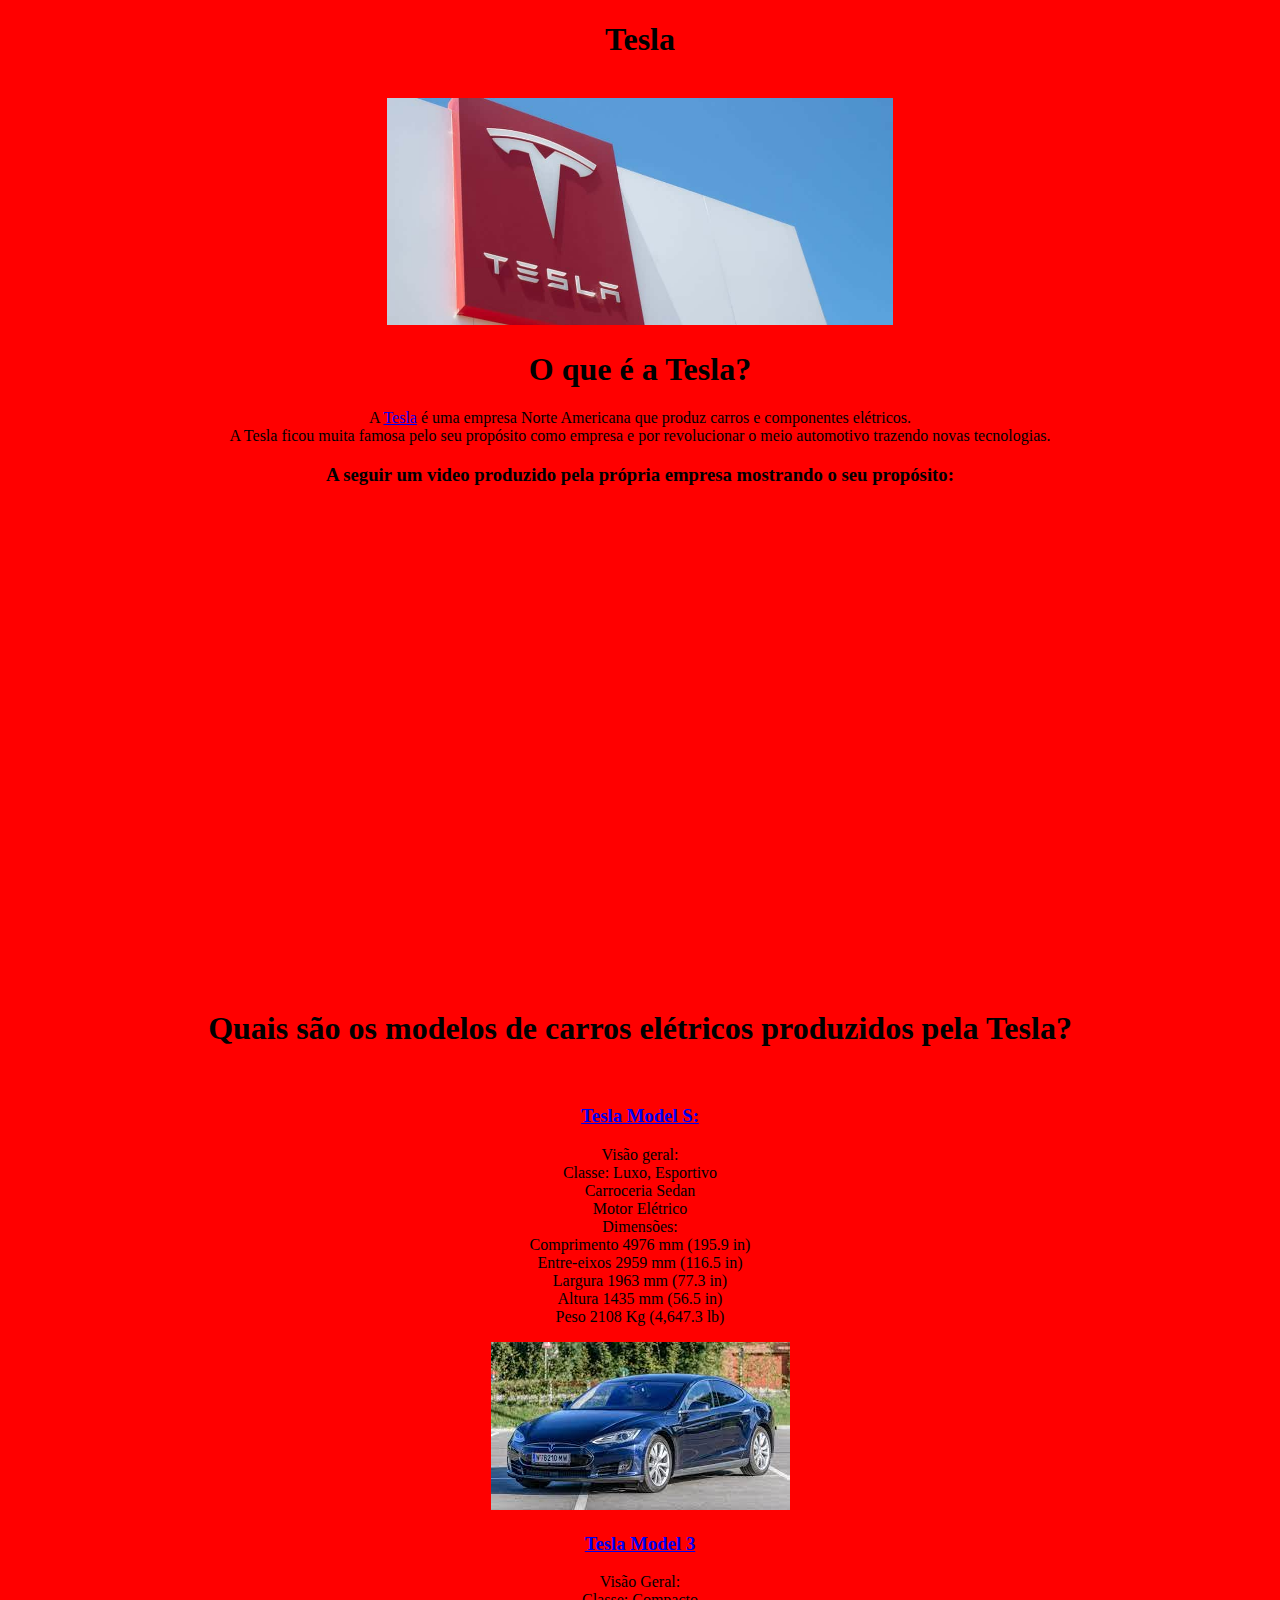
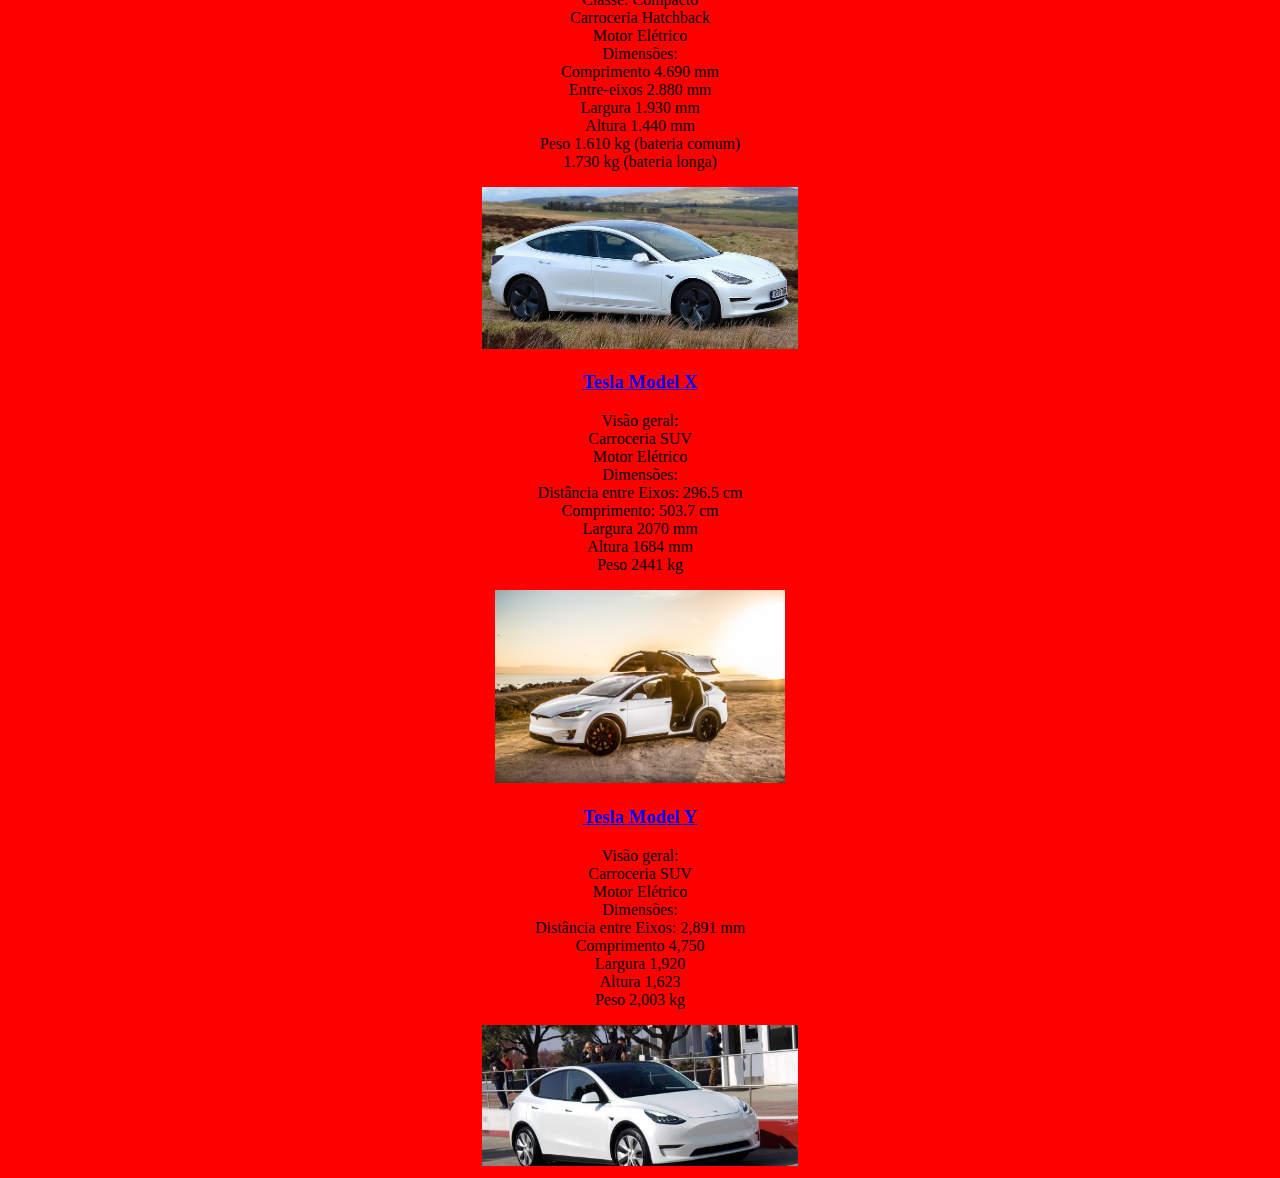
<file: index.html>
<!DOCTYPE html>

    <body style="background-color: red;">

        <title> Tesla </title>

        <h1 style="text-align: center;"> Tesla </h1> <br>

        <center>
           <img src="img/shutterstock_1415202155-1000x450.jpg" height="40%" width="40%"
        </center>

        <h1 style="text-align: center;"> O que é a Tesla? </h1>
        <p style="text-align: center;"> A <a href="https://www.tesla.com" target="_blank">Tesla</a> é uma empresa Norte Americana que produz carros e componentes elétricos.<br>
            A Tesla ficou muita famosa pelo seu propósito como empresa e por revolucionar o meio automotivo trazendo novas tecnologias. </p>

        <h3 style="text-align: center;"> A seguir um video produzido pela própria empresa mostrando o seu propósito: </h3>
        
        <iframe width="1300" height="480" src="https://www.youtube.com/embed/azUbCdcAeFM" title="YouTube video player" frameborder="0" allow="accelerometer; autoplay; clipboard-write; encrypted-media; gyroscope; picture-in-picture" allowfullscreen></iframe>
    
        <h1 style="text-align: center;"> Quais são os modelos de carros elétricos produzidos pela Tesla? </h1> <br>

        <h3 style="text-align: center;" > <a href="https://www.tesla.com/models" target="_blank"> Tesla Model S: </a> </h3>

        <p style="text-align: center;">  
            Visão geral:<br>
            Classe: Luxo, Esportivo <br>
            Carroceria Sedan <br>
            Motor Elétrico <br>
            Dimensões: <br>
            Comprimento	4976 mm (195.9 in) <br>
            Entre-eixos	2959 mm (116.5 in) <br>
            Largura	1963 mm (77.3 in) <br>
            Altura	1435 mm (56.5 in) <br>
            Peso	2108 Kg (4,647.3 lb) <br>
        </p>
    <center>
        <img src="img/download.jpg"> <br>
    </center>

    <h3 style="text-align: center;"> <a href="https://www.tesla.com/model3" target="_blank"> Tesla Model 3 </a></h3>
    
        <p style="text-align: center;">
            Visão Geral: <br>
            Classe:	Compacto <br>
            Carroceria	Hatchback <br>
            Motor Elétrico <br>
            Dimensões: <br>
            Comprimento	4.690 mm <br>
            Entre-eixos	2.880 mm <br>
            Largura	1.930 mm <br>
            Altura	1.440 mm <br>
            Peso	1.610 kg (bateria comum) <br>
                    1.730 kg (bateria longa) <br>
        </p>
    <center>
        <img src="img/tesla-model-3-.jpg" height="25%" width="25%">
    </center>

    <h3 style="text-align: center;"> <a href="https://www.tesla.com/modelx" target="_blank"> Tesla Model X </a> </h3>

    <p style="text-align: center;">
    Visão geral: <br>
    Carroceria SUV <br>
    Motor Elétrico <br>
    Dimensões: <br>
    Distância entre Eixos: 296.5 cm <br>
    Comprimento: 503.7 cm <br>
    Largura 2070 mm <br>
    Altura 1684 mm <br>
    Peso 2441 kg <br>
    </p>
    <center>
        <img src="img/Tesla-Model-X.jpg" height="23%" width="23%">
    </center>
    
    <h3 style="text-align: center;"> <a href="https://www.tesla.com/modely" target="_blank"> Tesla Model Y </a></h3>

    <p style="text-align: center;">
    Visão geral: <br>
    Carroceria SUV <br>
    Motor Elétrico <br>
    Dimensões: <br>
    Distância entre Eixos: 2,891 mm <br>
    Comprimento 4,750 <br>
    Largura 1,920 <br>
    Altura 1,623 <br>
    Peso 2,003 kg <br>
    </p>
    <center>
        <img src="img/20191227113213-1008x450.jpg" height="25%" width="25%"
    </center>

    </body>

</html>
</file>
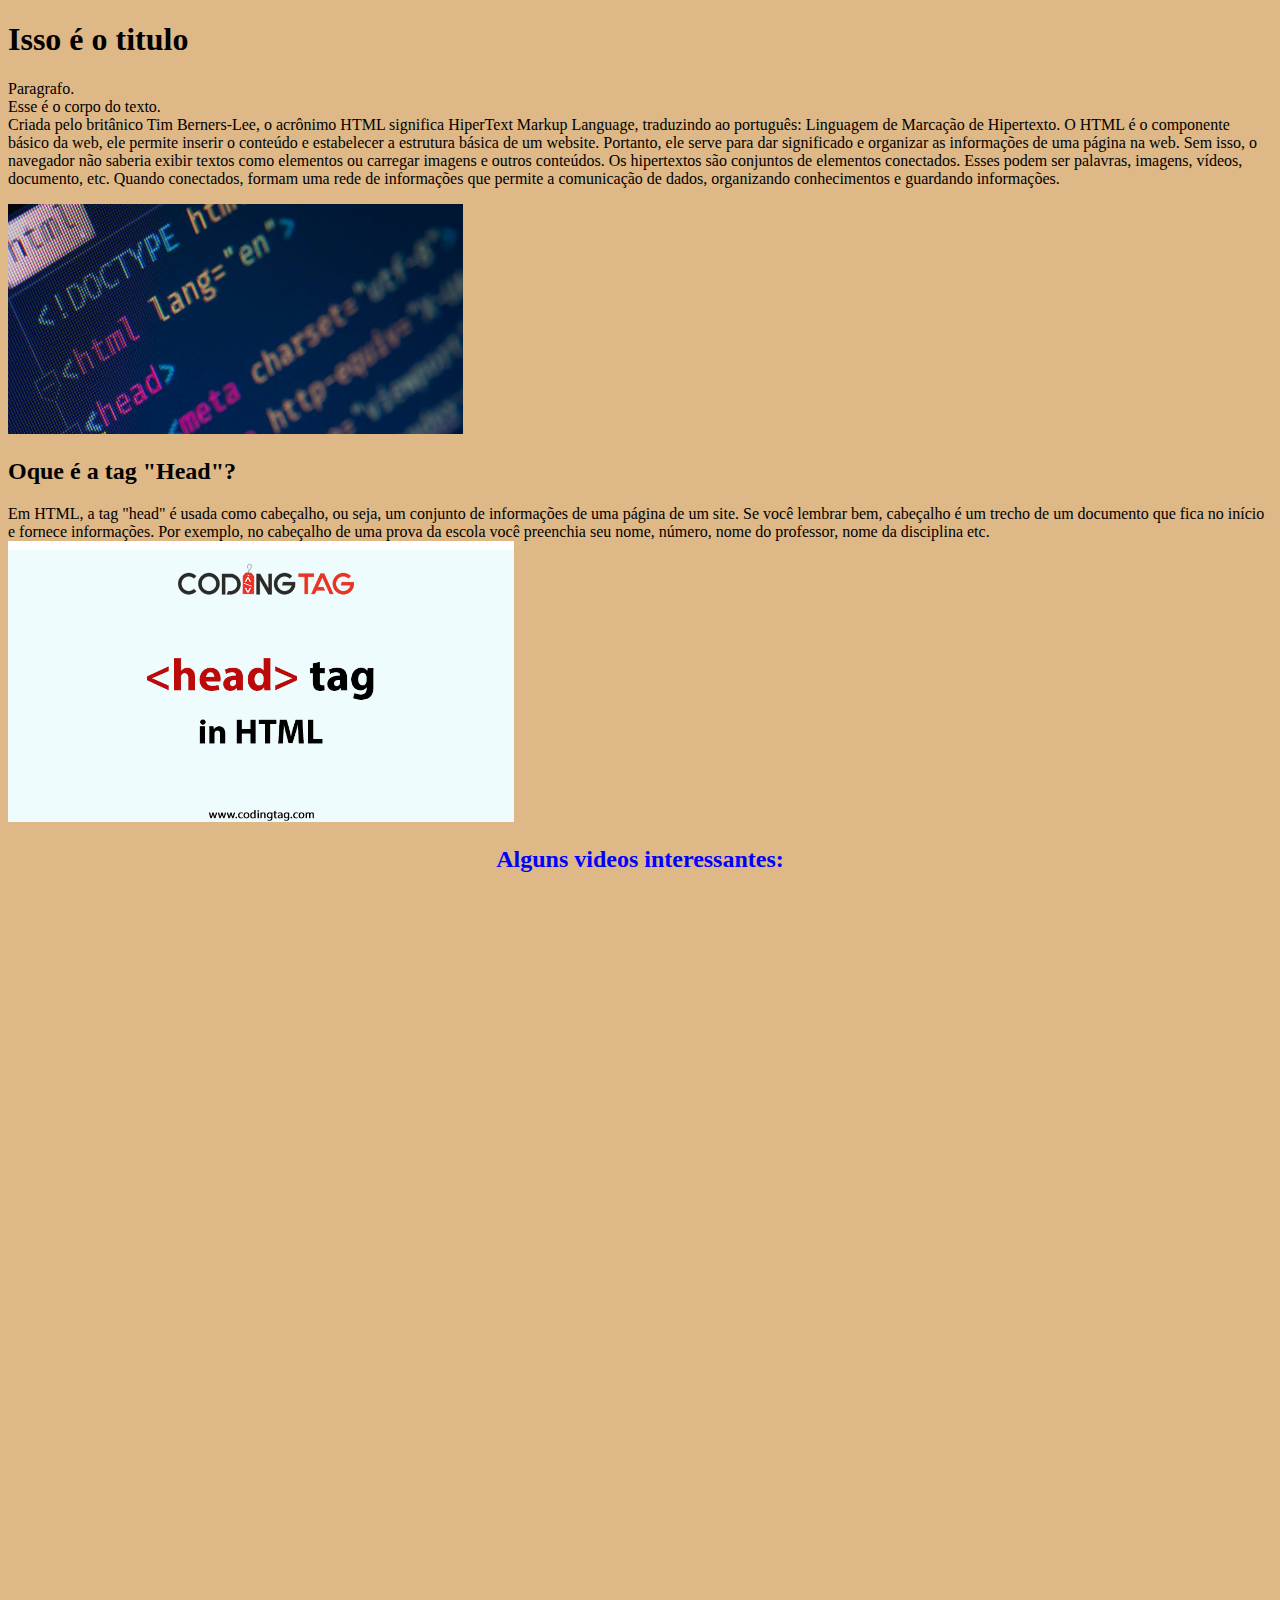
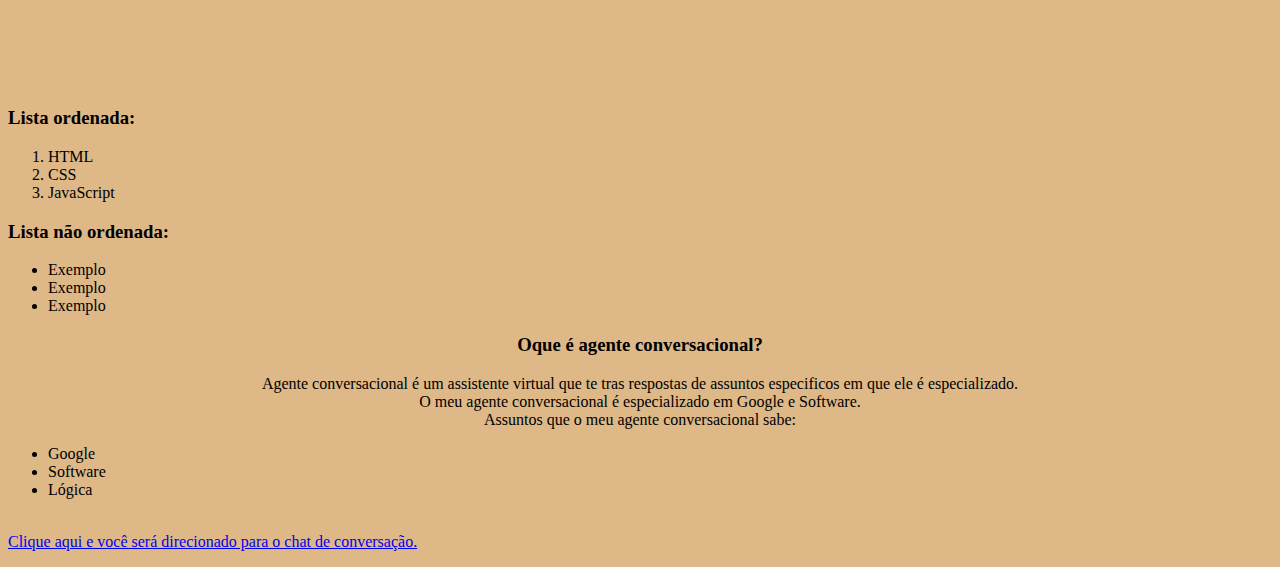
<file: index3.html>
<!DOCTYPE html>


<html>
   <head>
       <title> texto da barra de titulo </title>
   </head> 
   
   <body style="background-color: burlywood;">
       
       <h1> Isso é o titulo  </h1>

      <p>
  Paragrafo. <br> 
Esse é o corpo do texto. <br>

Criada pelo britânico Tim Berners-Lee, o acrônimo HTML significa HiperText Markup Language, traduzindo ao português: Linguagem de Marcação de Hipertexto.  O HTML é o componente básico da web, ele permite inserir o conteúdo e estabelecer a estrutura básica de um website. Portanto, ele serve para dar significado e organizar as informações de uma página na web. Sem isso, o navegador não saberia exibir textos como elementos ou carregar imagens e outros conteúdos.

Os hipertextos são conjuntos de elementos conectados. Esses podem ser palavras, imagens, vídeos, documento, etc. Quando conectados, formam uma rede de informações que permite a comunicação de dados, organizando conhecimentos e guardando informações.

      </p>
   <img src="img/fotohtml.jpg.jpg" height="36%" width="36%"> <br>

    <h2> Oque é a tag "Head"? </h2>

Em HTML, a tag "head" é usada como cabeçalho, ou seja, um conjunto de informações de uma página de um site.

Se você lembrar bem, cabeçalho é um trecho de um documento que fica no início e fornece informações. Por exemplo, no cabeçalho de uma prova da escola você preenchia seu nome, número, nome do professor, nome da disciplina etc. <br>

   <img src="img/html.png" height="40%" width="40%">

   <!-- Neste trecho do código estamos apresentando a tag h3, p, img. -->

   <!-- 

     <h3> alguns sites interessantes: </h3>
   
   <img src="img/logo_senac.png" height="20%" width="20%"> <br> <a href="https://www.senac.br" target=" _blank"> Senac</a> <br>

   <img src="img/logo_senac.png" height="20%" width="20%"> <br> <a href="https://www.senac.br" target=" _blank"> Senac</a> <br>
   
   <img src="img/saraiva.jpg" height="20%" width="20%"> <br> <a href="https://www.saraiva.com.br/livros" target=" _blank"> Saraiva</a> <br>
   -->
   <!-- oque está aqui é um comentário -->

      <center> <h2 style="color:blue"> Alguns videos interessantes: </h2> </center>

     <center> <iframe width="700" height="394" src="https://www.youtube.com/embed/qHHXjEmOJyk" title="YouTube video player" frameborder="0" allow="accelerometer; autoplay; clipboard-write; encrypted-media; gyroscope; picture-in-picture" allowfullscreen></iframe> <br> </center>

     <center> <iframe width="700" height="394" src="https://www.youtube.com/embed/4dQtz1PpY9A" title="YouTube video player" frameborder="0" allow="accelerometer; autoplay; clipboard-write; encrypted-media; gyroscope; picture-in-picture" allowfullscreen></iframe> </center>

    <h3> Lista ordenada: </h3>
    <ol>
      <li> HTML </li>
      <li> CSS </li>
      <li> JavaScript </li>
    </ol>

    <h3> Lista não ordenada: </h3>
    <ul>
      <li> Exemplo </li>
      <li> Exemplo </li>
      <li> Exemplo </li>  
    </ul>

      <center> 
        <h3> Oque é agente conversacional? </h3> 
      
    <p> Agente conversacional é um assistente virtual que te tras respostas de assuntos especificos em que ele é especializado. <br>
        O meu agente conversacional é especializado em Google e Software. <br>
        Assuntos que o meu agente conversacional sabe: <br>
    </center>
    <ul>
        <li> Google </li>
        <li> Software </li>
        <li> Lógica </li>
    </ul>
    
  <br>

  <a href="http://avatar.cinted.ufrgs.br/higia.old/gui/jquery/" target="_blank"> Clique aqui e você será direcionado para o chat de conversação. </a>
    
  
  </p> 

     </body>

</html>
</file>
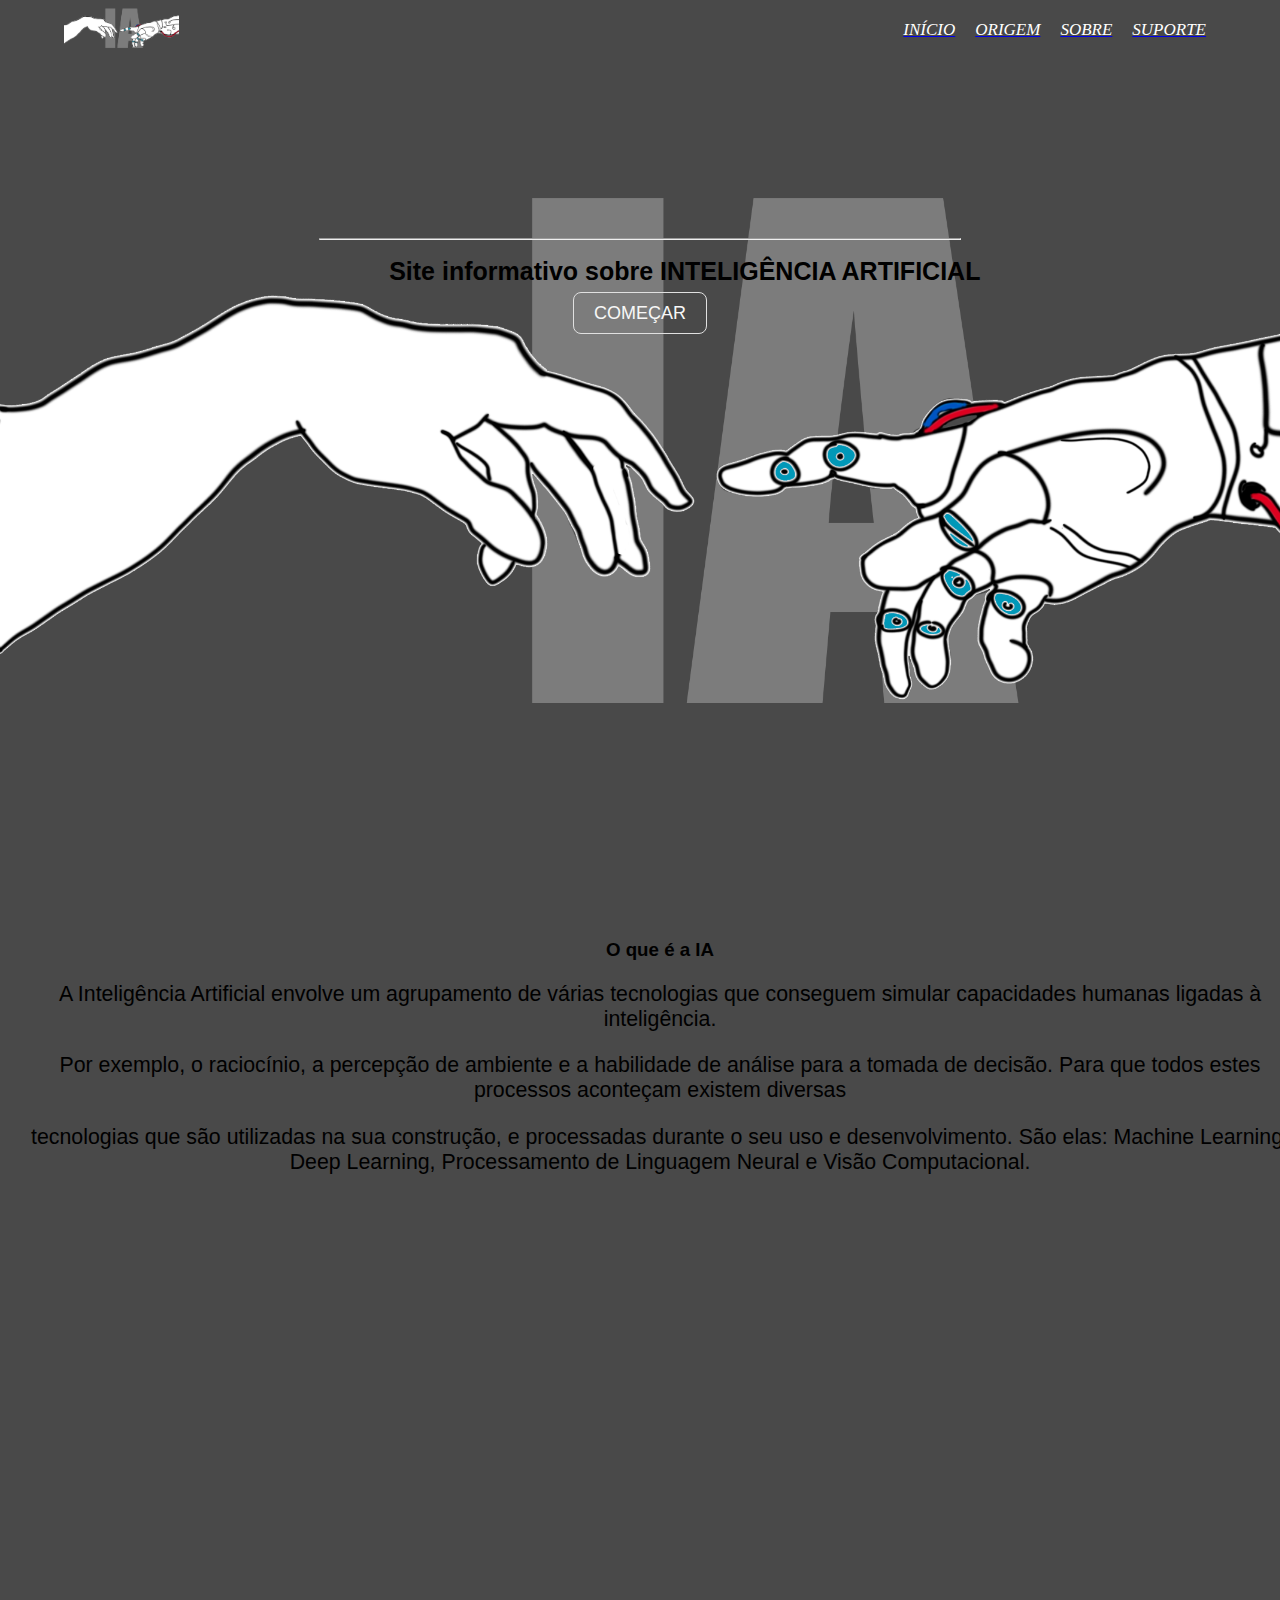
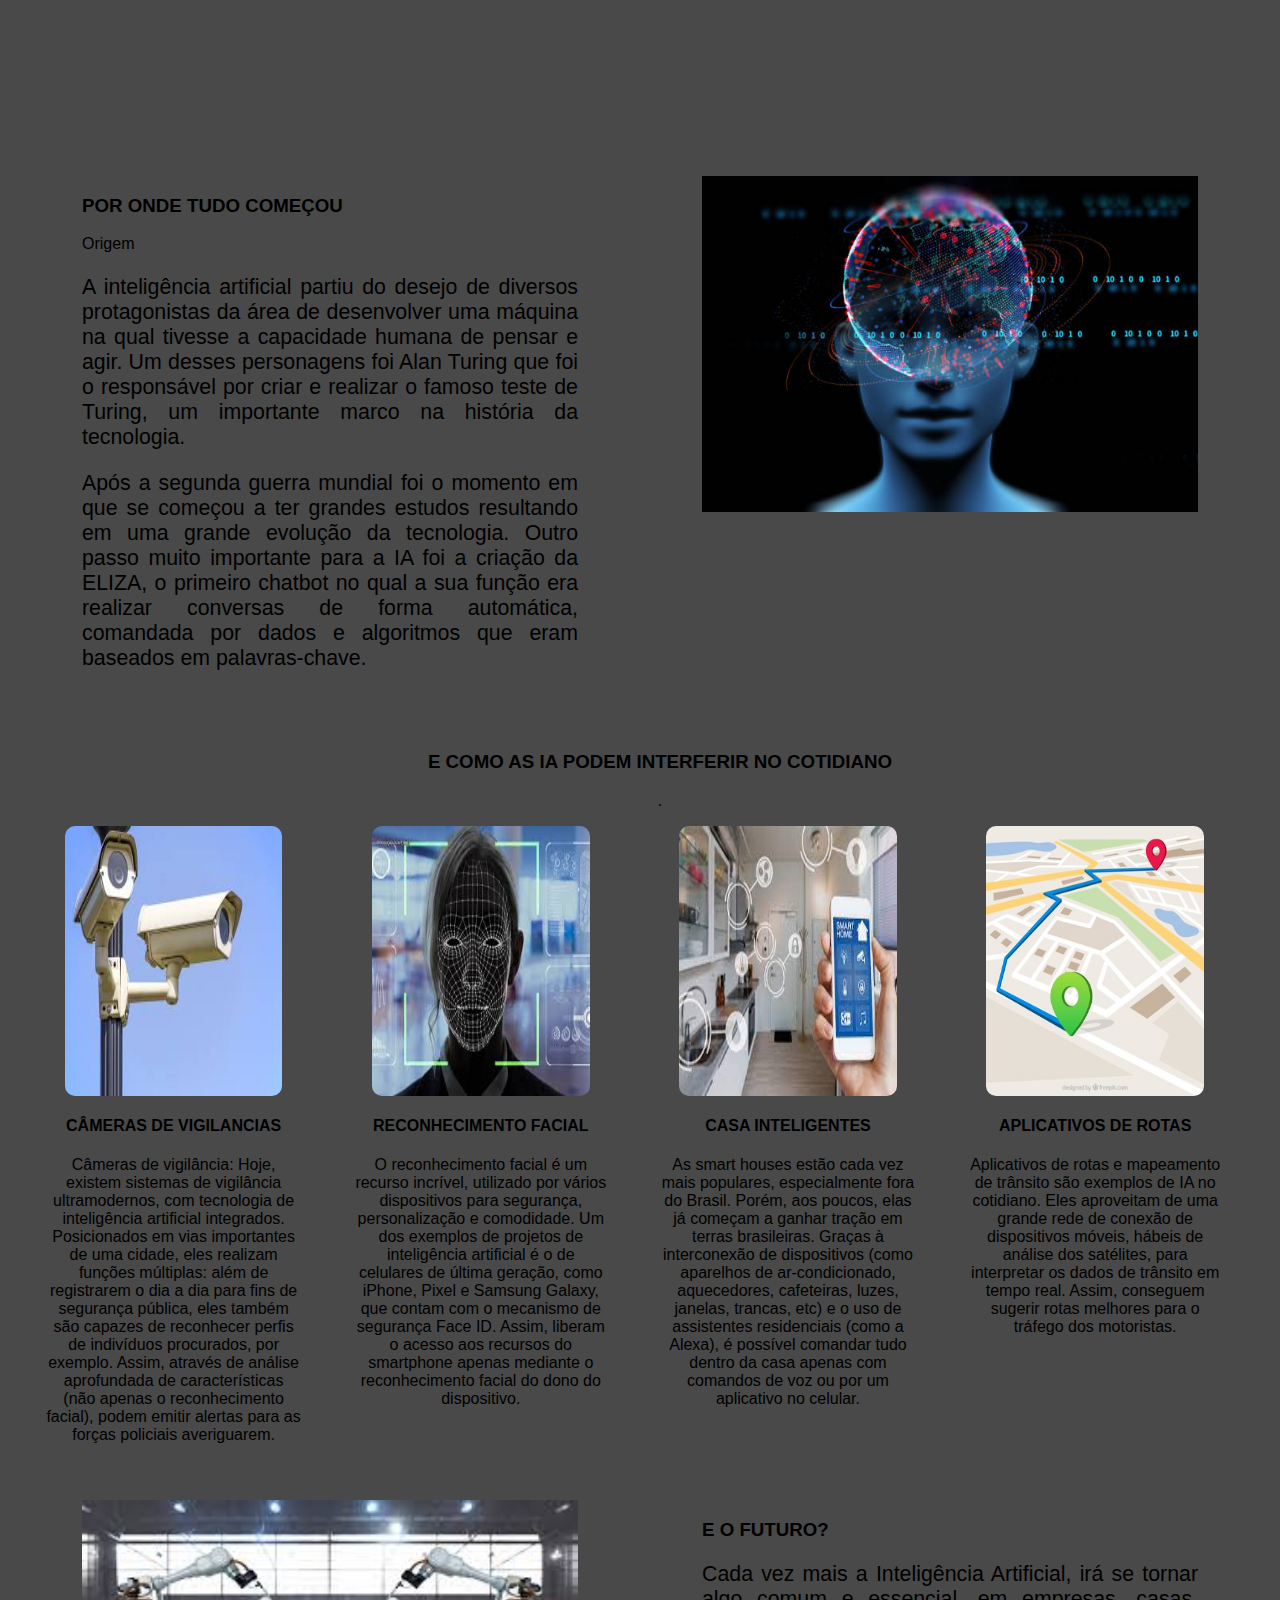
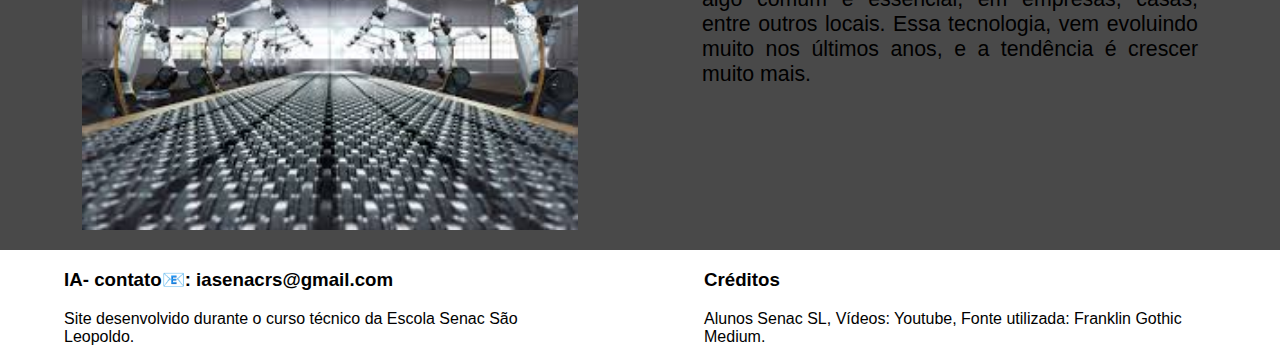
<file: site novo.html>
<html>


<head>
    <title>IA</title>
    <link rel="stylesheet" href="style novo.css">
    <meta name="viewport" content="width:device-width, initial-scale=1.0">
    <script src="https://ajax.googleapis.com/ajax/libs/jquery/3.3.1/jquery.min.js"></script>
</head>
<body>
    <header>
        <div id="logodiv">
            <a href="#background">
            <img id="logo" src="logo para site novo att.png" alt="IA"/>
        </a>
        </div>
        <ul id="menu">
            <li><a href="#projeto"> <font color= white>INÍCIO</font></a></li>
            <li><a href="#sobre"><font color= white>ORIGEM</font></a></li>
            <li><a href="#artigo"><font color= white>SOBRE</font></a></li>
            <li><a href="#grafico"><font color= white>SUPORTE</font></a></li>
        </ul>
    </header>
    <!--- Imagem de fundo com o logo --->
    <div id="background">
        <h1 id="titulo"> INTELIGÊNCIA ARTIFICIAL</h1>
        <hr width="50%" >
        <h1 id="subtitulo" >Site informativo sobre INTELIGÊNCIA ARTIFICIAL</h2>
        <a id="acao" href="#projeto" target="_blanck" > COMEÇAR </a>
    </div>

    <!-- Introdução -->
  
   
    <section id="projeto" class="destaque">

        <div class="centralizado">
            <h3 class="centralizado"> O que é a IA </h3>
            <p class="justificado centralizado"> A Inteligência Artificial envolve um agrupamento de várias tecnologias que conseguem simular capacidades humanas ligadas à inteligência. </p>
            <p class="justificado centralizado"> Por exemplo, o raciocínio, a percepção de ambiente e a habilidade de análise para a tomada de decisão. Para que todos estes processos aconteçam existem diversas</p>
            <p class="justificado centralizado"> tecnologias que são utilizadas na sua construção, e processadas durante o seu uso e desenvolvimento. São elas: Machine Learning, Deep Learning, Processamento de Linguagem Neural e Visão Computacional.</p>
        </div>     
        <div class="coluna dois">       
            <iframe width="100%" height="60%" src="https://www.youtube.com/embed/5nCVE76LqZQ" title="YouTube video player" frameborder="0" allow="accelerometer; autoplay; clipboard-write; encrypted-media; gyroscope; picture-in-picture" allowfullscreen></iframe>
        </div>

        <div class="coluna dois">
            <iframe width="100%" height="60%" src="https://www.youtube.com/embed/nIU8wew3Ax8" title="YouTube video player" frameborder="0" allow="accelerometer; autoplay; clipboard-write; encrypted-media; gyroscope; picture-in-picture" allowfullscreen></iframe>
        </div>
    </section>

 <!-- Origem -->

 <section id="sobre" >
    <div class="coluna dois destaque2">
        <h3>POR ONDE TUDO COMEÇOU</h3>
        <p>Origem</p>
        <p class="justificado">A inteligência artificial partiu do desejo de diversos protagonistas da área de desenvolver uma máquina na qual tivesse a capacidade humana de pensar e agir. Um desses personagens foi Alan Turing que foi o responsável por criar e realizar o famoso teste de Turing, um importante marco na história da tecnologia.</p>
        <p class="justificado">Após a segunda guerra mundial foi o momento em que se começou a ter grandes estudos resultando em uma grande evolução da tecnologia. Outro passo muito importante para a IA foi a criação da ELIZA, o primeiro chatbot no qual a sua função era realizar conversas de forma automática, comandada por dados e algoritmos que eram baseados em palavras-chave.  </p>
    </div>
    <div class="coluna dois destaque2">
        <img width="100%" src="img da IA.jpg" alt="Uma mulher com notebook" />
    </div>
</section>


<!-- AI's no cotidiano -->
 
    <section id="artigo" class="destaque"> 
        <h3 class="centralizado">E COMO AS IA PODEM INTERFERIR NO COTIDIANO</h3>
        <p class="centralizado">. </p>

        <div class="coluna tres centralizado"> 
            <a href="MDC_corrigido_.docx">
            <img class="imgeco" src="cameras.jpg" alt="cameras">
        </a>
            <h4>CÂMERAS DE VIGILANCIAS</h4>
            <p>Câmeras de vigilância: 

                Hoje, existem sistemas de vigilância ultramodernos, com tecnologia de inteligência artificial integrados. 
                
                Posicionados em vias importantes de uma cidade, eles realizam funções múltiplas: além de registrarem o dia a dia para fins de segurança pública, eles também são capazes de reconhecer perfis de indivíduos procurados, por exemplo. 
                
                Assim, através de análise aprofundada de características (não apenas o reconhecimento facial), podem emitir alertas para as forças policiais averiguarem. </p>
        </div>

        <div  class="coluna tres centralizado"> 
            <a href="artigo.docx">
            <img class="imgeco" src="reconhecimento facil.jpg" alt="reconhecimejnto facil">
        </a>
            <h4>RECONHECIMENTO FACIAL</h4>
            <p>O reconhecimento facial é um recurso incrível, utilizado por vários dispositivos para segurança, personalização e comodidade. 

                Um dos exemplos de projetos de inteligência artificial é o de celulares de última geração, como iPhone, Pixel e Samsung Galaxy, que contam com o mecanismo de segurança Face ID. 
                
                Assim, liberam o acesso aos recursos do smartphone apenas mediante o reconhecimento facial do dono do dispositivo. </p>
        </div>

        <div  class="coluna tres centralizado">
             <a href="MDC_corrigido_portugues_ODS_.docx">
            <img class="imgeco" src="casa inteligente.jpg" alt="casa inteligente" >
        </a>
            <h4>CASA INTELIGENTES</h4>
            <p>As smart houses estão cada vez mais populares, especialmente fora do Brasil. Porém, aos poucos, elas já começam a ganhar tração em terras brasileiras. 

                Graças à interconexão de dispositivos (como aparelhos de ar-condicionado, aquecedores, cafeteiras, luzes, janelas, trancas, etc) e o uso de assistentes residenciais (como a Alexa), é possível comandar tudo dentro da casa apenas com comandos de voz ou por um aplicativo no celular. </p>
        </div> 

        <div  class="coluna tres centralizado">
            <a href="Trabalho_Infantil_pronto_1.docx">
                <img class="imgeco" src="mapa.jpg" alt="Aplicativos de rotas" >
            </a>
            <h4>APLICATIVOS DE ROTAS</h4>
            <p>Aplicativos de rotas e mapeamento de trânsito são exemplos de IA no cotidiano.

                Eles aproveitam de uma grande rede de conexão de dispositivos móveis, hábeis de análise dos satélites, para interpretar os dados de trânsito em tempo real.
                
                Assim, conseguem sugerir rotas melhores para o tráfego dos motoristas. </p>
        </div> 

     </section>

     

<!-- Iniciandoos slides sobre os gráficos -->
<section id="sobre" >
    <div class="coluna dois destaque2">
        <img width="100%" src="blabla.jpg" alt="Uma mulher com notebook" />
    </div>
    <div class="coluna dois destaque2">
        <h3>E O FUTURO? </h3>
    <p class="justificado">Cada  vez mais a Inteligência Artificial, irá se tornar algo comum e essencial, em empresas, casas, entre outros locais.  Essa tecnologia, vem evoluindo muito nos últimos anos, e a tendência é crescer muito mais. </p>
    </div>
    
</section>

<footer>
    <div class="coluna dois branco">
        <h3>IA- contato📧: iasenacrs@gmail.com </h3>
        <p>Site desenvolvido durante o curso técnico da Escola Senac São Leopoldo.</p>
    </div>
    <div class="coluna dois branco">
        <h3>Créditos</h3>
        <p>Alunos Senac SL,     Vídeos: Youtube,    Fonte utilizada: Franklin Gothic Medium.</p>
    </div>
</footer>

</body>
</html>
</file>
<file: style novo.css>
html, body {
    margin: 0;
    padding: 0;
    background-color: #494949;
}

header {
    background-color: #494949;
    color: rgb(255, 255, 255);
    height: 60px;
    width: 100%;
    position: fixed;
    z-index: 10;
    font-family: fantasy;
    font-size: 17;
   font-style: italic;
   
   
}

#logo {
    width: 115px;
    position: absolute;
    top: 0px;
    margin-left: 5%;
    cursor: pointer;
}

#menu {
    float: right;
    margin-right: 5%;
    list-style-type: none;
    margin-top: 0px;
    cursor: pointer;
}
 li {
    float: left;
    padding: 20 10 20 10;
}
 li:hover {
    background-color: #646464;
}

#background {
    background: url(agr\ vai.png);
    height: 100%;
    width: 100%;
    text-align: center;
    background-size: cover;
}

#titulo {
    color: rgba(255, 255, 255, 0);
    padding-top: 9.5%;
    font-size: 70px ;
    line-height: 1;
    text-shadow: rgb(190, 186, 166);
    font-family: 'Franklin Gothic Medium', 'Arial Narrow', Arial, sans-serif
}

#subtitulo {
    color: rgb(0, 0, 0);
    padding-top: 0%;
    padding-left: 21%;
    padding-right: 20%;
    font-size: 25px;
     text-align: center; 
     width: 65%;
     font-family: 'Franklin Gothic Medium', 'Arial Narrow', Arial, sans-serif
}


#acao {
    color: rgb(247, 247, 247);
    border: 1px rgb(224, 224, 224) solid;
    padding: 10px 20px 10px 20px;
    border-radius: 8px;
    font-size: 18px;
    text-decoration: initial;
    font-family: 'Franklin Gothic Medium', 'Arial Narrow', Arial, sans-serif
}


#selecao {
    background-color:#494949; 
    text-align: center;
    font-family: 'Franklin Gothic Medium', 'Arial Narrow', Arial, sans-serif;
}

#caixa {
    width: 60%;
    height: 50%;
    border: 3px solid #494949;
    text-align: center;
    line-height: 89.5px;
    text-transform: uppercase;
    font-size: 60px;
    letter-spacing: 60px;
    text-decoration: none;
    align-self: hover;
    font-family: 'Franklin Gothic Medium', 'Arial Narrow', Arial, sans-serif
}

.icone {
    width: 400px;
    }

 section {
     padding: 20px;
     float: left;
 }   


.destaque { 
    background-color: #494949;
    width: 100%;
}

.destaque2 { 
    background-color: #494949;
    width: 100%;
    font-family: 'Franklin Gothic Medium', 'Arial Narrow', Arial, sans-serif;
}

.imgeco {
    width: 85%;
    height: 30%;
    cursor: pointer;
    border-radius: 10px;
}


.coluna {   
    float: left;
    padding: 0 5%;
    position: relative;
}

.dois {
   width: 40%;
   font-family: 'Franklin Gothic Medium', 'Arial Narrow', Arial, sans-serif;
}

.quatro {
    width: 15%;
   
}

.tres {
    width: 20%;
    padding:0 2%;
   

}

.justificado {
    text-align: justify;
    font-size: 16pt;
    font-family: 'Franklin Gothic Medium', 'Arial Narrow', Arial, sans-serif
}

.centralizado {
    text-align: center;
    font-family: 'Franklin Gothic Medium', 'Arial Narrow', Arial, sans-serif
    
}
.centralizado2 {
    text-align: center;
    font-family: 'Franklin Gothic Medium', 'Arial Narrow', Arial, sans-serif;
    font-size: 16pt;

}

.imgslide {
    display: inline;
    width: 85%;
    height: 60%;
    left: 30%;
    margin: 0;
    padding: 0;
}

.branco {
    background-color: white;
}
</file>
